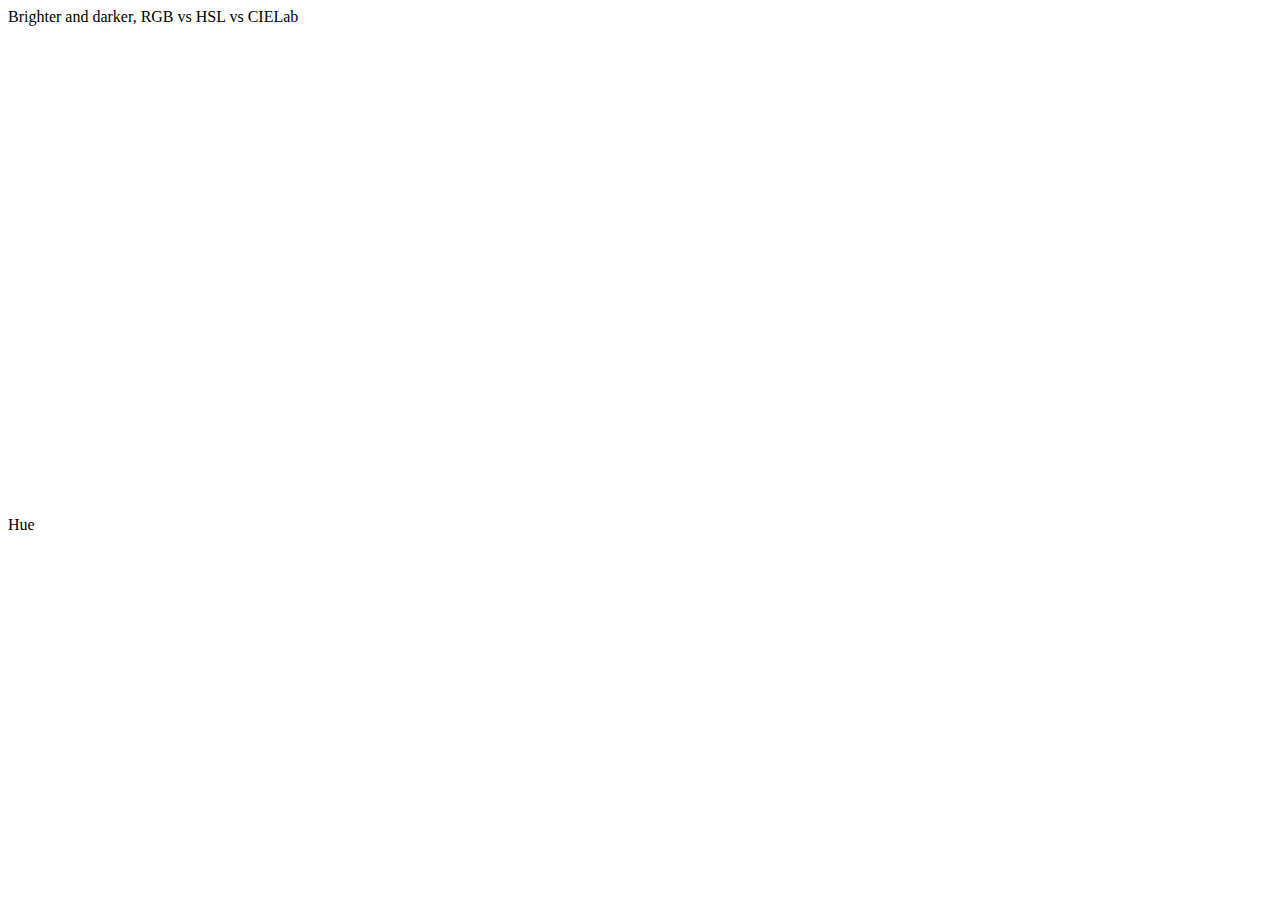
<file: PersonalityViz/test.html>
<html>
<head>
<title>Testing colours</title>
</head>
<body>
 
<script src="https://raw.github.com/justincormack/d3/master/d3.v2.min.js"></script>
 
<p>Brighter and darker, RGB vs HSL vs CIELab</p>
<svg id="rgb-bright1"></svg>
<svg id="hsl-bright1"></svg>
<svg id="lab-bright1"></svg>
<svg id="rgb-bright2"></svg>
<svg id="hsl-bright2"></svg>
<svg id="lab-bright2"></svg>
<svg id="rgb-bright3"></svg>
<svg id="hsl-bright3"></svg>
<svg id="lab-bright3"></svg>
 
<p>Hue</p>
<svg id="lab-hue1"></svg>
 
<script>
 
var c = d3.rgb(27, 160, 55);
draw(c, "#rgb-bright1")
draw(c.hsl(), "#hsl-bright1");
draw(c.lab(), "#lab-bright1");
 
var c = d3.lab(50, 50, -58);
draw(c.rgb(), "#rgb-bright2")
draw(c.rgb().hsl(), "#hsl-bright2");
draw(c, "#lab-bright2");
 
var c = d3.lab(45, 0, 20);
draw(c.rgb(), "#rgb-bright3")
draw(c.rgb().hsl(), "#hsl-bright3");
draw(c, "#lab-bright3");
 
var c = d3.lab(d3.rgb(27, 160, 55));
hue(c, "#lab-hue1");
 
function draw(c, id) {
 
var d = [c.darker().darker().darker(), c.darker().darker(), c.darker(), c, c.brighter(), c.brighter().brighter(), c.brighter().brighter().brighter()];
 
var svg = d3.select(id)
  .attr("width", 1000)
  .attr("height", 30);
 
var w = 1000 / 7;
 
svg.selectAll("rect")
      .data(d)
      .enter().append("rect")
         .attr("fill", function(d) {return d;})
         .attr("x", function(d, i) {return i * w;})
         .attr("y", 0)
         .attr("width", w)
         .attr("height", 50);
 
}
 
function hue(c, id) {
 
var d = []
var n = 36;
for (i = 0; i < n; i++) {
  d[i] = c.hue(c.hue() + i * (360 / n));
}
 
var svg = d3.select(id)
  .attr("width", 1000)
  .attr("height", 30);
 
var w = 1000 / n;
 
svg.selectAll("rect")
      .data(d)
      .enter().append("rect")
         .attr("fill", function(d) {return d;})
         .attr("x", function(d, i) {return i * w;})
         .attr("y", 0)
         .attr("width", w)
         .attr("height", 50);
 
 
}
 
 
</script>
 
</body>
</html>
</file>
